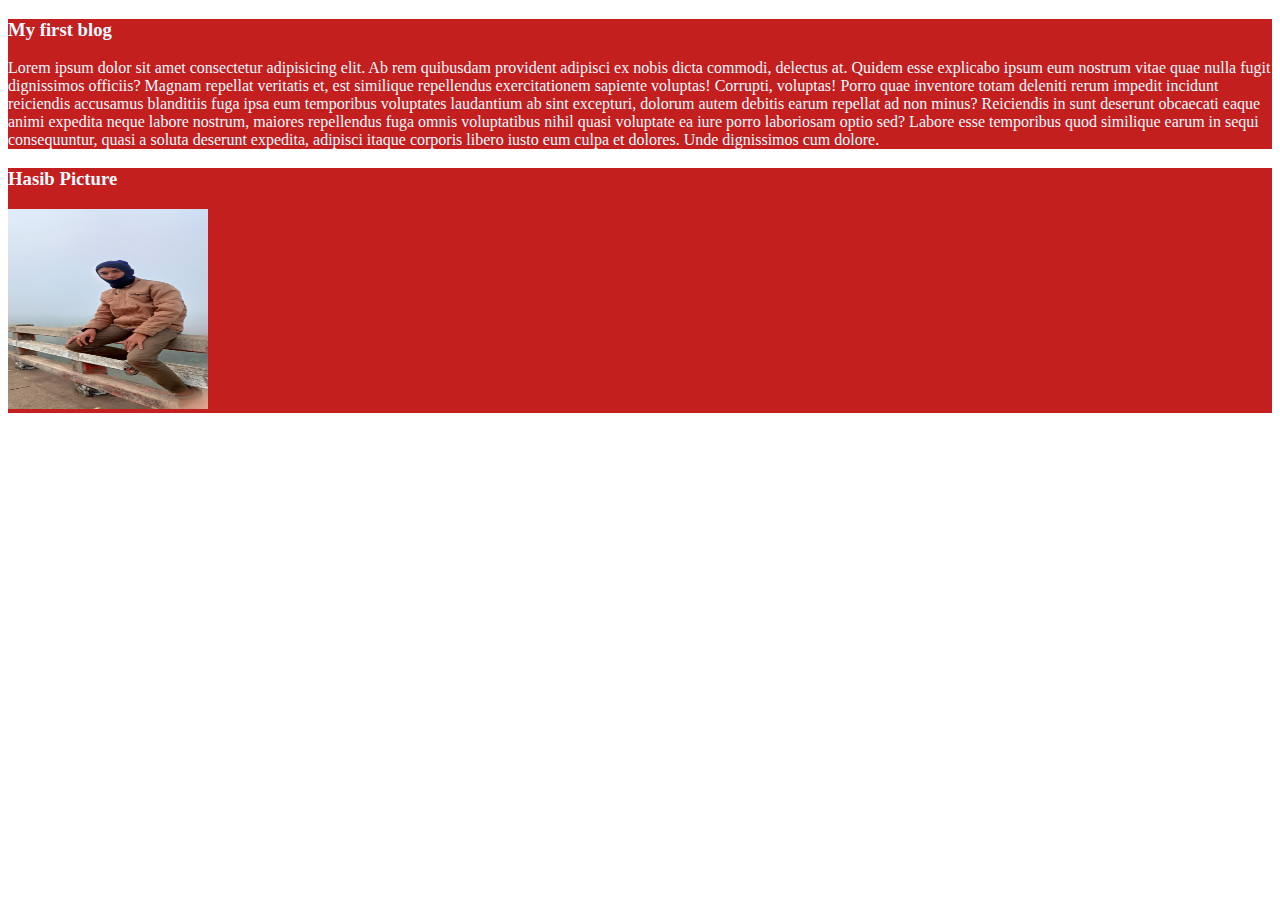
<file: index.html>
<!DOCTYPE html>
<html lang="en">
<head>
    <meta charset="UTF-8">
    <meta name="viewport" content="width=device-width, initial-scale=1.0">
    <title>Git push</title>
    <link rel="stylesheet" href="style.css">
</head>
<body>
    <div>
        <h3>My first blog</h3>
        <p>Lorem ipsum dolor sit amet consectetur adipisicing elit. Ab rem quibusdam provident adipisci ex nobis dicta commodi, delectus at. Quidem esse explicabo ipsum eum nostrum vitae quae nulla fugit dignissimos officiis? Magnam repellat veritatis et, est similique repellendus exercitationem sapiente voluptas! Corrupti, voluptas! Porro quae inventore totam deleniti rerum impedit incidunt reiciendis accusamus blanditiis fuga ipsa eum temporibus voluptates laudantium ab sint excepturi, dolorum autem debitis earum repellat ad non minus? Reiciendis in sunt deserunt obcaecati eaque animi expedita neque labore nostrum, maiores repellendus fuga omnis voluptatibus nihil quasi voluptate ea iure porro laboriosam optio sed? Labore esse temporibus quod similique earum in sequi consequuntur, quasi a soluta deserunt expedita, adipisci itaque corporis libero iusto eum culpa et dolores. Unde dignissimos cum dolore.</p>
    </div>
    <div>
        <h3>Hasib Picture</h3>
        <img src="image/hasib.jpg" alt="">
    </div>
</body>
</html>
</file>
<file: style.css>
div{
    color: aliceblue;
    background: #c31f1f;
}
img{
    height: 200PX;
    width: 200PX;
}
</file>
